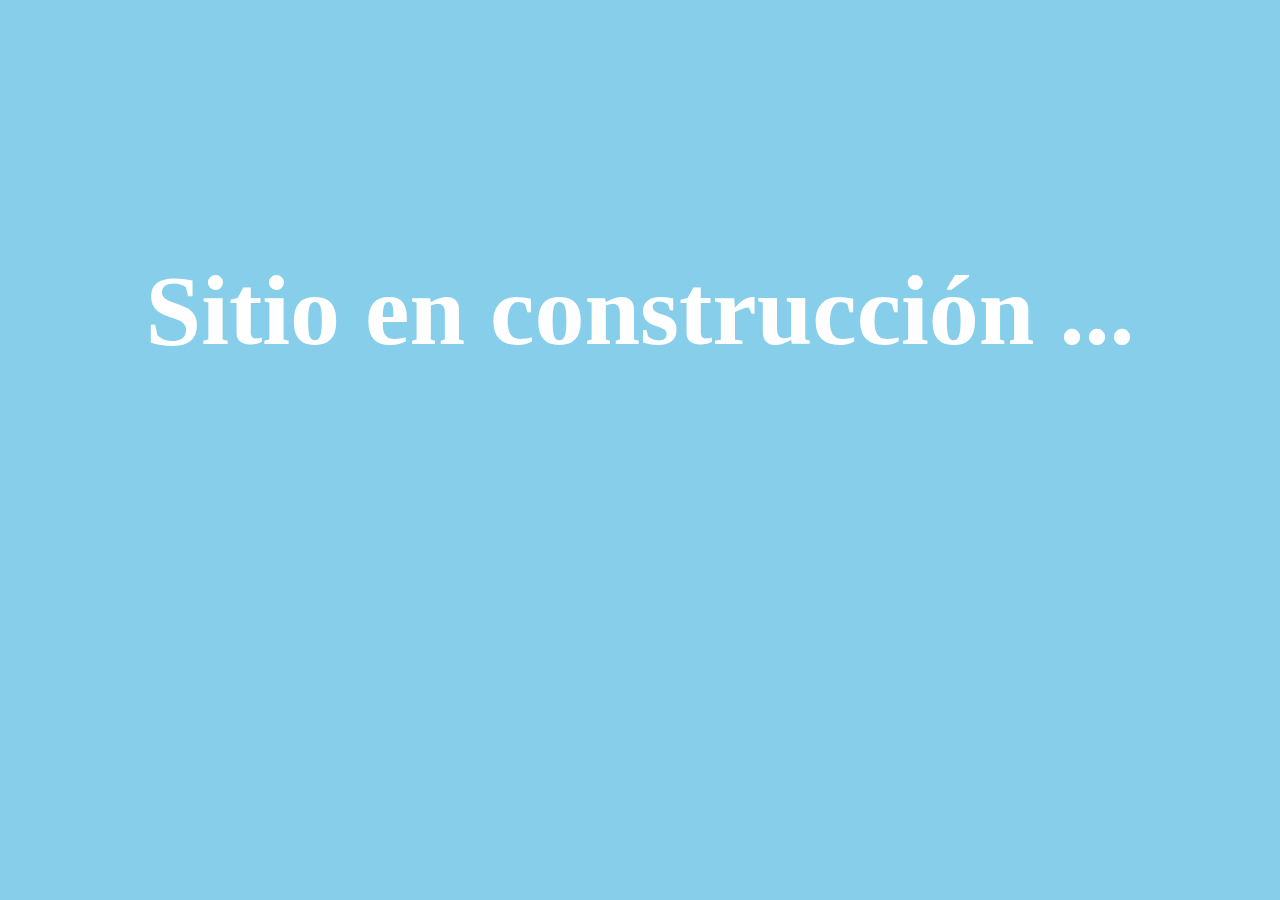
<file: building.html>
<!DOCTYPE html>
<html lang="en">
<head>
  <meta charset="UTF-8">
  <meta name="viewport" content="width=device-width, initial-scale=1.0">
  <meta http-equiv="X-UA-Compatible" content="ie=edge">
  <style>
    body {
      background-color: skyblue;
    }
    
    h1 {
      color: white;
      font-size: 100px;
      text-align: center;
      margin-top: 20%;
    }
  </style>
  <title>En construcción ...</title>
</head>
<body>
  <h1>Sitio en construcción ...</h1>
</body>
</html>
</file>
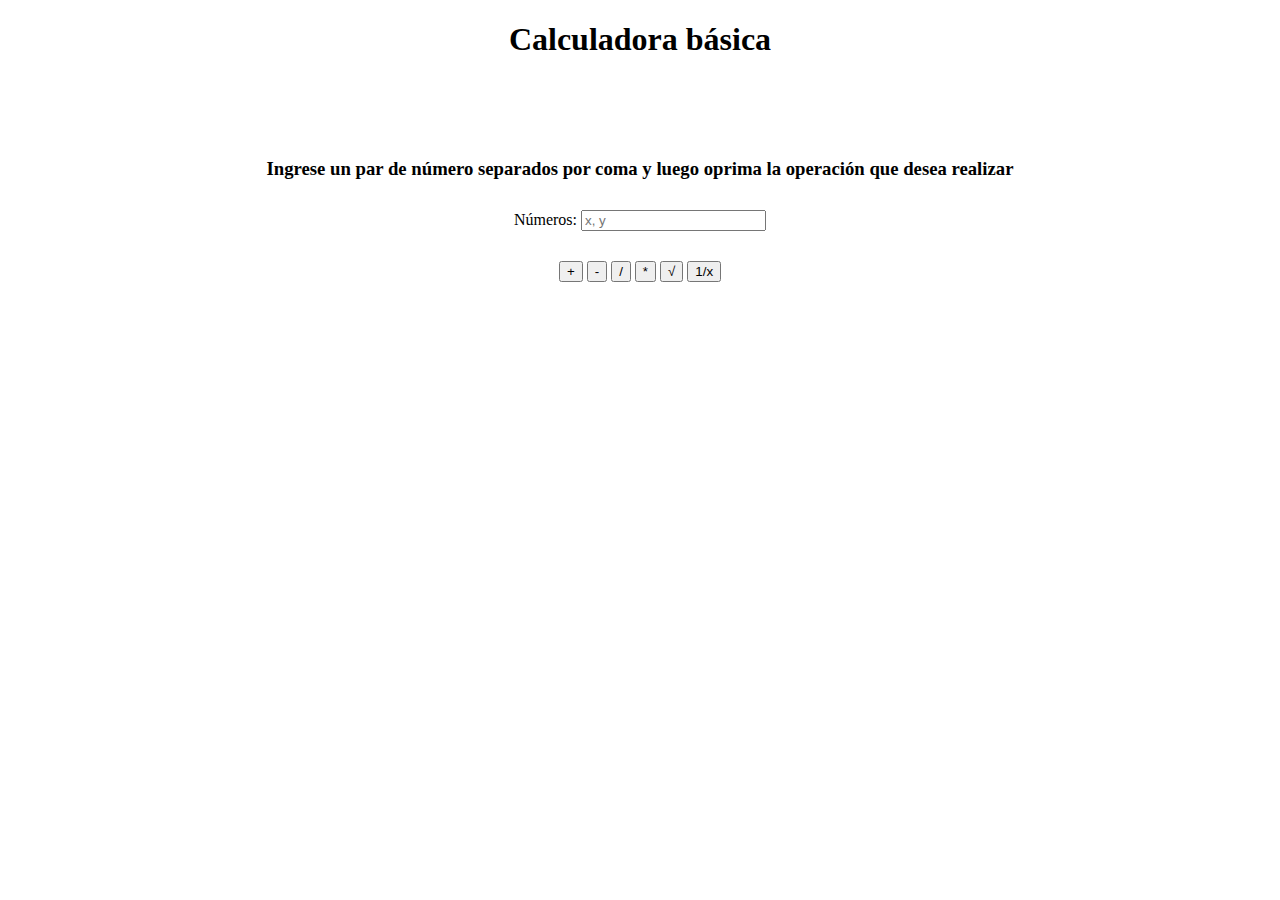
<file: calculator.html>
<!DOCTYPE html>
<html lang="en">
<head>
  <meta charset="UTF-8">
  <meta name="viewport" content="width=device-width, initial-scale=1.0">
  <meta http-equiv="X-UA-Compatible" content="ie=edge">
  <link rel="stylesheet" href="./css/calculator.css">
  <title>Calculadora Básica</title>
</head>
<body>

  <h1>Calculadora básica</h1>
  <h3>Ingrese un par de número separados por coma y luego oprima la operación que desea realizar</h3>

  <div id="numbers">
    <label>Números: </label>
    <input  id="in-user" type="text" placeholder="x, y"/>
  </div >

  <div id="operations">
    <button onclick="executeOperation('add')" id="addition"> + </button>
    <button onclick="executeOperation('min')" id="minus"> - </button>
    <button onclick="executeOperation('div')" id="division"> / </button>
    <button onclick="executeOperation('multi')" id="multiplication"> * </button>
    <button onclick="executeUnit('sqrt')" id="square"> √ </button>
    <button onclick="executeUnit('div')" id="division-by-unit"> 1/x </button>
  </div>

<script src="./js/index.js"></script>
</body>
</html>
</file>
<file: css/calculator.css>
h1 {
  text-align: center;
  margin-bottom: 100px;
}

h3 {
  text-align: center;
  margin-bottom: 30px;
}

#operations, #numbers {
  text-align: center;
  margin-bottom: 30px;
}
</file>
